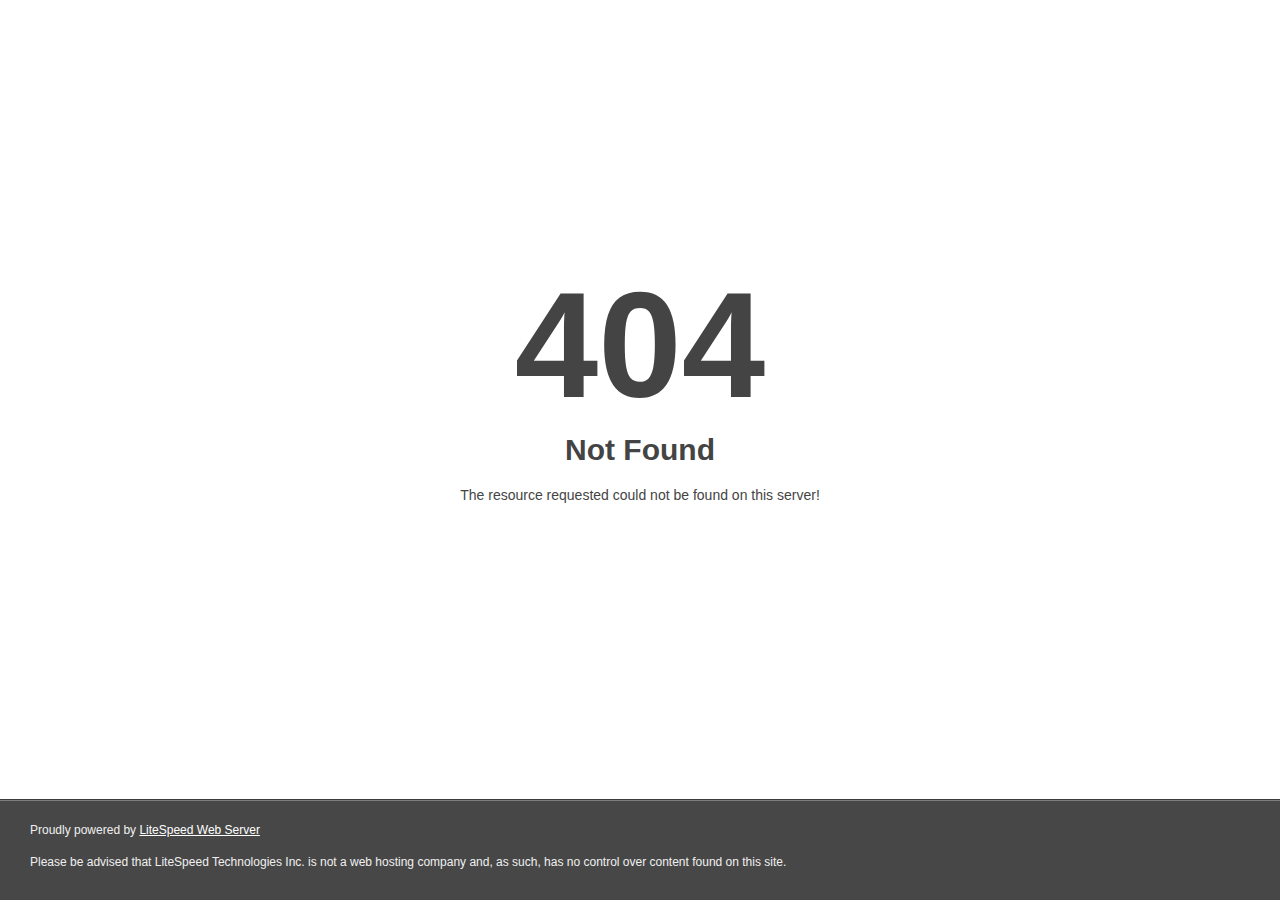
<file: css/mCSB_buttons.html>
<!DOCTYPE html>
<html style="height:100%">
<head>
<meta name="viewport" content="width=device-width, initial-scale=1, shrink-to-fit=no" />
<title> 404 Not Found
</title></head>
<body style="color: #444; margin:0;font: normal 14px/20px Arial, Helvetica, sans-serif; height:100%; background-color: #fff;">
<div style="height:auto; min-height:100%; ">     <div style="text-align: center; width:800px; margin-left: -400px; position:absolute; top: 30%; left:50%;">
        <h1 style="margin:0; font-size:150px; line-height:150px; font-weight:bold;">404</h1>
<h2 style="margin-top:20px;font-size: 30px;">Not Found
</h2>
<p>The resource requested could not be found on this server!</p>
</div></div><div style="color:#f0f0f0; font-size:12px;margin:auto;padding:0px 30px 0px 30px;position:relative;clear:both;height:100px;margin-top:-101px;background-color:#474747;border-top: 1px solid rgba(0,0,0,0.15);box-shadow: 0 1px 0 rgba(255, 255, 255, 0.3) inset;">
<br>Proudly powered by  <a style="color:#fff;" href="http://www.litespeedtech.com/error-page">LiteSpeed Web Server</a><p>Please be advised that LiteSpeed Technologies Inc. is not a web hosting company and, as such, has no control over content found on this site.</p></div></body></html>
</file>
